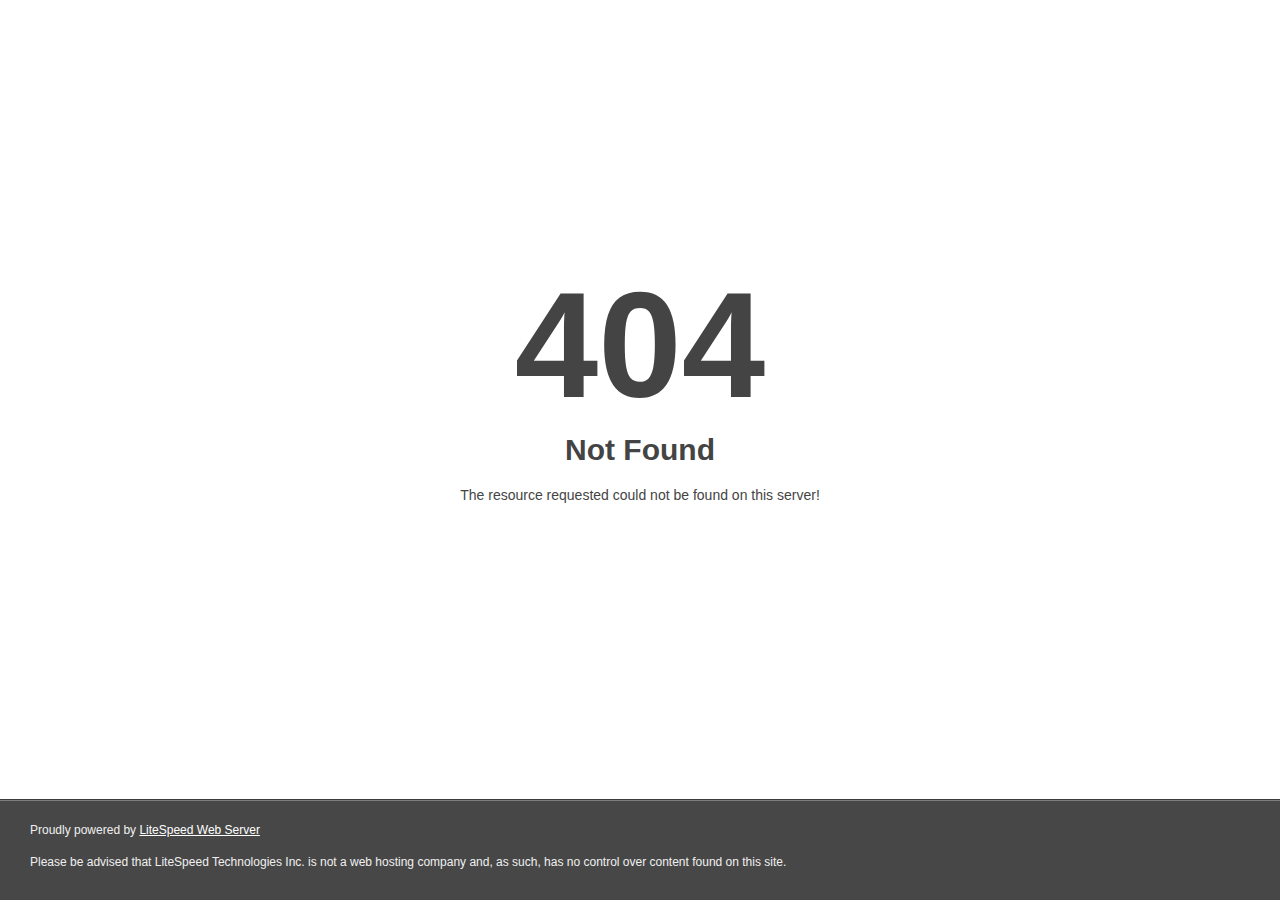
<file: css/mCSB_buttons.html>
<!DOCTYPE html>
<html style="height:100%">
<head>
<meta name="viewport" content="width=device-width, initial-scale=1, shrink-to-fit=no" />
<title> 404 Not Found
</title></head>
<body style="color: #444; margin:0;font: normal 14px/20px Arial, Helvetica, sans-serif; height:100%; background-color: #fff;">
<div style="height:auto; min-height:100%; ">     <div style="text-align: center; width:800px; margin-left: -400px; position:absolute; top: 30%; left:50%;">
        <h1 style="margin:0; font-size:150px; line-height:150px; font-weight:bold;">404</h1>
<h2 style="margin-top:20px;font-size: 30px;">Not Found
</h2>
<p>The resource requested could not be found on this server!</p>
</div></div><div style="color:#f0f0f0; font-size:12px;margin:auto;padding:0px 30px 0px 30px;position:relative;clear:both;height:100px;margin-top:-101px;background-color:#474747;border-top: 1px solid rgba(0,0,0,0.15);box-shadow: 0 1px 0 rgba(255, 255, 255, 0.3) inset;">
<br>Proudly powered by  <a style="color:#fff;" href="http://www.litespeedtech.com/error-page">LiteSpeed Web Server</a><p>Please be advised that LiteSpeed Technologies Inc. is not a web hosting company and, as such, has no control over content found on this site.</p></div></body></html>
</file>
